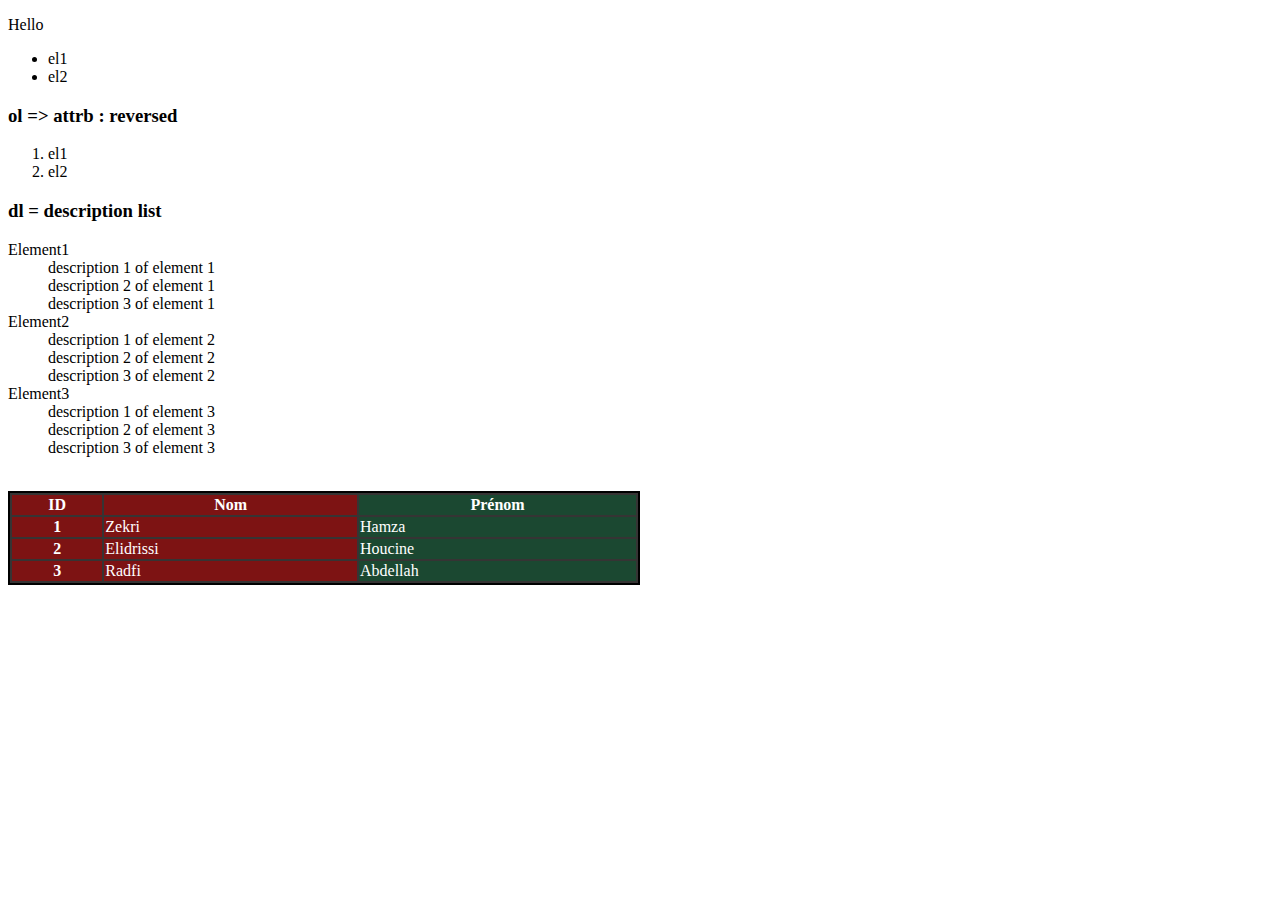
<file: index.html>
<!DOCTYPE html>
<html lang="en">
<head>
    <meta charset="UTF-8">
    <meta http-equiv="X-UA-Compatible" content="IE=edge">
    <meta name="viewport" content="width=device-width, initial-scale=1.0">
    <link rel="shortcut icon" href="favicon.ico" type="image/x-icon" sizes="32x32">
    <title>Document</title>
    <link rel="stylesheet" href="style.css">
</head>
<body>
    <p>Hello</p>
    <!-- li{item $@1900}*1001
    div>(li.text.text-align#user>(p{hello})*3)*4
    Lorem -->
    <ul> 
        <li value="..."> el1</li>
        <li value="..."> el2</li>
    </ul>
    
    <h3>ol => attrb : reversed</h3>
    <ol> 
        <li value="..."> el1 </li>
        <li value="..."> el2</li>
    </ol>
    
    <h3> dl = description list</h3>
    <dl> 
        <dt> Element1</dt>
        <dd> description 1 of element 1 </dd>
        <dd> description 2 of element 1 </dd>
        <dd> description 3 of element 1 </dd>
    
        <dt> Element2</dt>
        <dd> description 1 of element 2 </dd>
        <dd> description 2 of element 2 </dd>
        <dd> description 3 of element 2 </dd>
    
        <dt> Element3</dt>
        <dd> description 1 of element 3 </dd>
        <dd> description 2 of element 3 </dd>
        <dd> description 3 of element 3 </dd>
    </dl> 
    
    <table class="border table">
        <caption> c'est une table des personnels</caption>
        <colgroup>
            <col class="red" span="2">
            <col class="green">
        </colgroup>
        <thead >
            <tr>
                <th>ID</th>
                <th>Nom</th>
                <th>Prénom</th>
            </tr>
        </thead>
        <tbody>
            <tr>
                <th scope="row">1</th>
                <td>Zekri</td>
                <td>Hamza</td>
            </tr>
            <tr>
                <th scope="row">2</th>
                <td>Elidrissi</td>
                <td>Houcine</td>
            </tr>
            <tr>
                <th scope="row">3</th>
                <td>Radfi</td>
                <td>Abdellah</td>
            </tr>
        </tbody>
        <!-- <tfoot></tfoot> -->
    
    
    </table>


</body>
</html>
</file>
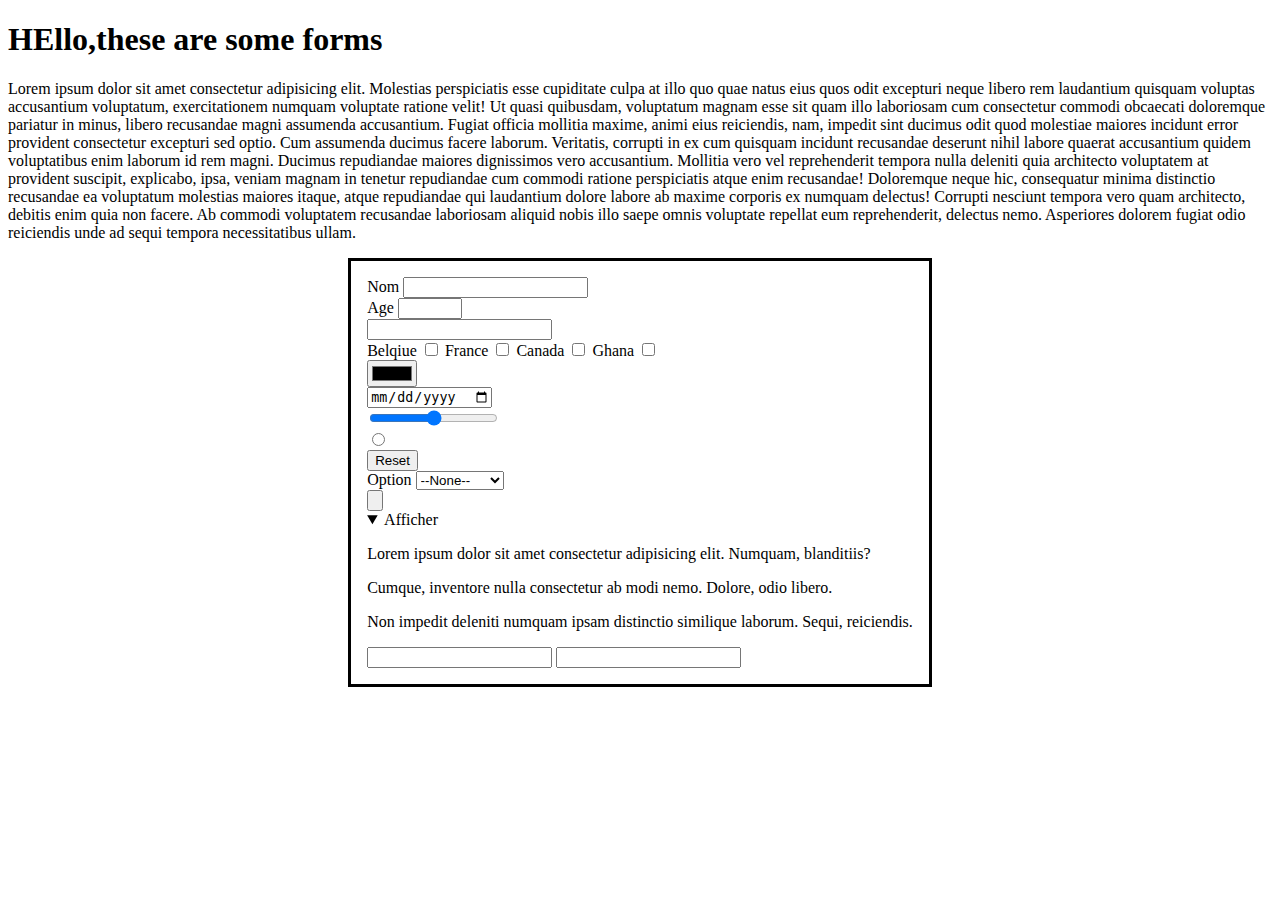
<file: form.html>
<!DOCTYPE html>
<html lang="en">
<head>
    <meta charset="UTF-8">
    <meta http-equiv="X-UA-Compatible" content="IE=edge">
    <meta name="viewport" content="width=device-width, initial-scale=1.0">
    <title>Document</title>
    <link rel="stylesheet" href="style.css">
</head>
<body>
    <h1>HEllo,these are some forms</h1>
    <p>Lorem ipsum dolor sit amet consectetur adipisicing elit. Molestias perspiciatis esse cupiditate culpa at illo quo quae natus eius quos odit excepturi neque libero rem laudantium quisquam voluptas accusantium voluptatum, exercitationem numquam voluptate ratione velit! Ut quasi quibusdam, voluptatum magnam esse sit quam illo laboriosam cum consectetur commodi obcaecati doloremque pariatur in minus, libero recusandae magni assumenda accusantium. Fugiat officia mollitia maxime, animi eius reiciendis, nam, impedit sint ducimus odit quod molestiae maiores incidunt error provident consectetur excepturi sed optio. Cum assumenda ducimus facere laborum. Veritatis, corrupti in ex cum quisquam incidunt recusandae deserunt nihil labore quaerat accusantium quidem voluptatibus enim laborum id rem magni. Ducimus repudiandae maiores dignissimos vero accusantium. Mollitia vero vel reprehenderit tempora nulla deleniti quia architecto voluptatem at provident suscipit, explicabo, ipsa, veniam magnam in tenetur repudiandae cum commodi ratione perspiciatis atque enim recusandae! Doloremque neque hic, consequatur minima distinctio recusandae ea voluptatum molestias maiores itaque, atque repudiandae qui laudantium dolore labore ab maxime corporis ex numquam delectus! Corrupti nesciunt tempora vero quam architecto, debitis enim quia non facere. Ab commodi voluptatem recusandae laboriosam aliquid nobis illo saepe omnis voluptate repellat eum reprehenderit, delectus nemo. Asperiores dolorem fugiat odio reiciendis unde ad sequi tempora necessitatibus ullam.</p>
    <dialog open>
        <form action="">
            <div>
                <label for="nom">Nom</label>
                <input minlength="2" maxlength="10" type="text" name="nom" id="nom">
            </div>
            <div>
                <label for="age">Age</label>
                <input step="10" min="20" max="150" type="number" name="age" id="age">
            </div>
            <div>
                <label for="email"></label>
                <input type="email" name="email" id="email">
            </div>
            <div>
                <label for="check">Belqiue</label>
                <input type="checkbox" name="check" id="check">
                <label for="check">France</label>
                <input type="checkbox" name="check" id="check">
                <label for="check">Canada</label>
                <input type="checkbox" name="check" id="check">
                <label for="check">Ghana</label>
                <input type="checkbox" name="check" id="check">
            </div>
            <div>
                <label for="color"></label>
                <input type="color" name="color" id="color">
            </div>
            <div>
                <input type="date" name="" id="">
            </div>
            <div>
                <input type="range" name="" id="">
            </div>
            <div>
                <input type="radio" name="" id="">
            </div>
            <div>
                <input type="reset" name="" id="">
            </div>

            <div>
                <label for="option">Option</label>
                <select name="option" id="option">
                    <optgroup label="Afrique" >
                        <option selected value="#">--None--</option>
                        <option value="1">Morocco</option>
                        <option value="2">Algeria</option>
                    </optgroup>
                    <optgroup label="Europe" multiple>
                        <option value="1">Italia</option>
                        <option value="2">Spain</option>
                    </optgroup>
                </select>
            </div>
            <input type="submit" value="">
            <details open>
                <summary>Afficher</summary>
                <p>Lorem ipsum dolor sit amet consectetur adipisicing elit. Numquam, blanditiis?</p>
                <p>Cumque, inventore nulla consectetur ab modi nemo. Dolore, odio libero.</p>
                <p>Non impedit deleniti numquam ipsam distinctio similique laborum. Sequi, reiciendis.</p>
            </details>
            <input type="text" pattern="[a-zA-Z0-9]*@[a-zA-Z0-9]*.com">
            <input type="text" pattern="[0-9]{2}-[0-9]{2}-[0-9]{2}-[0-9]{2}-[0-9]{2}">

        </form>
        
    </dialog>
    
</body>
</html>
</file>
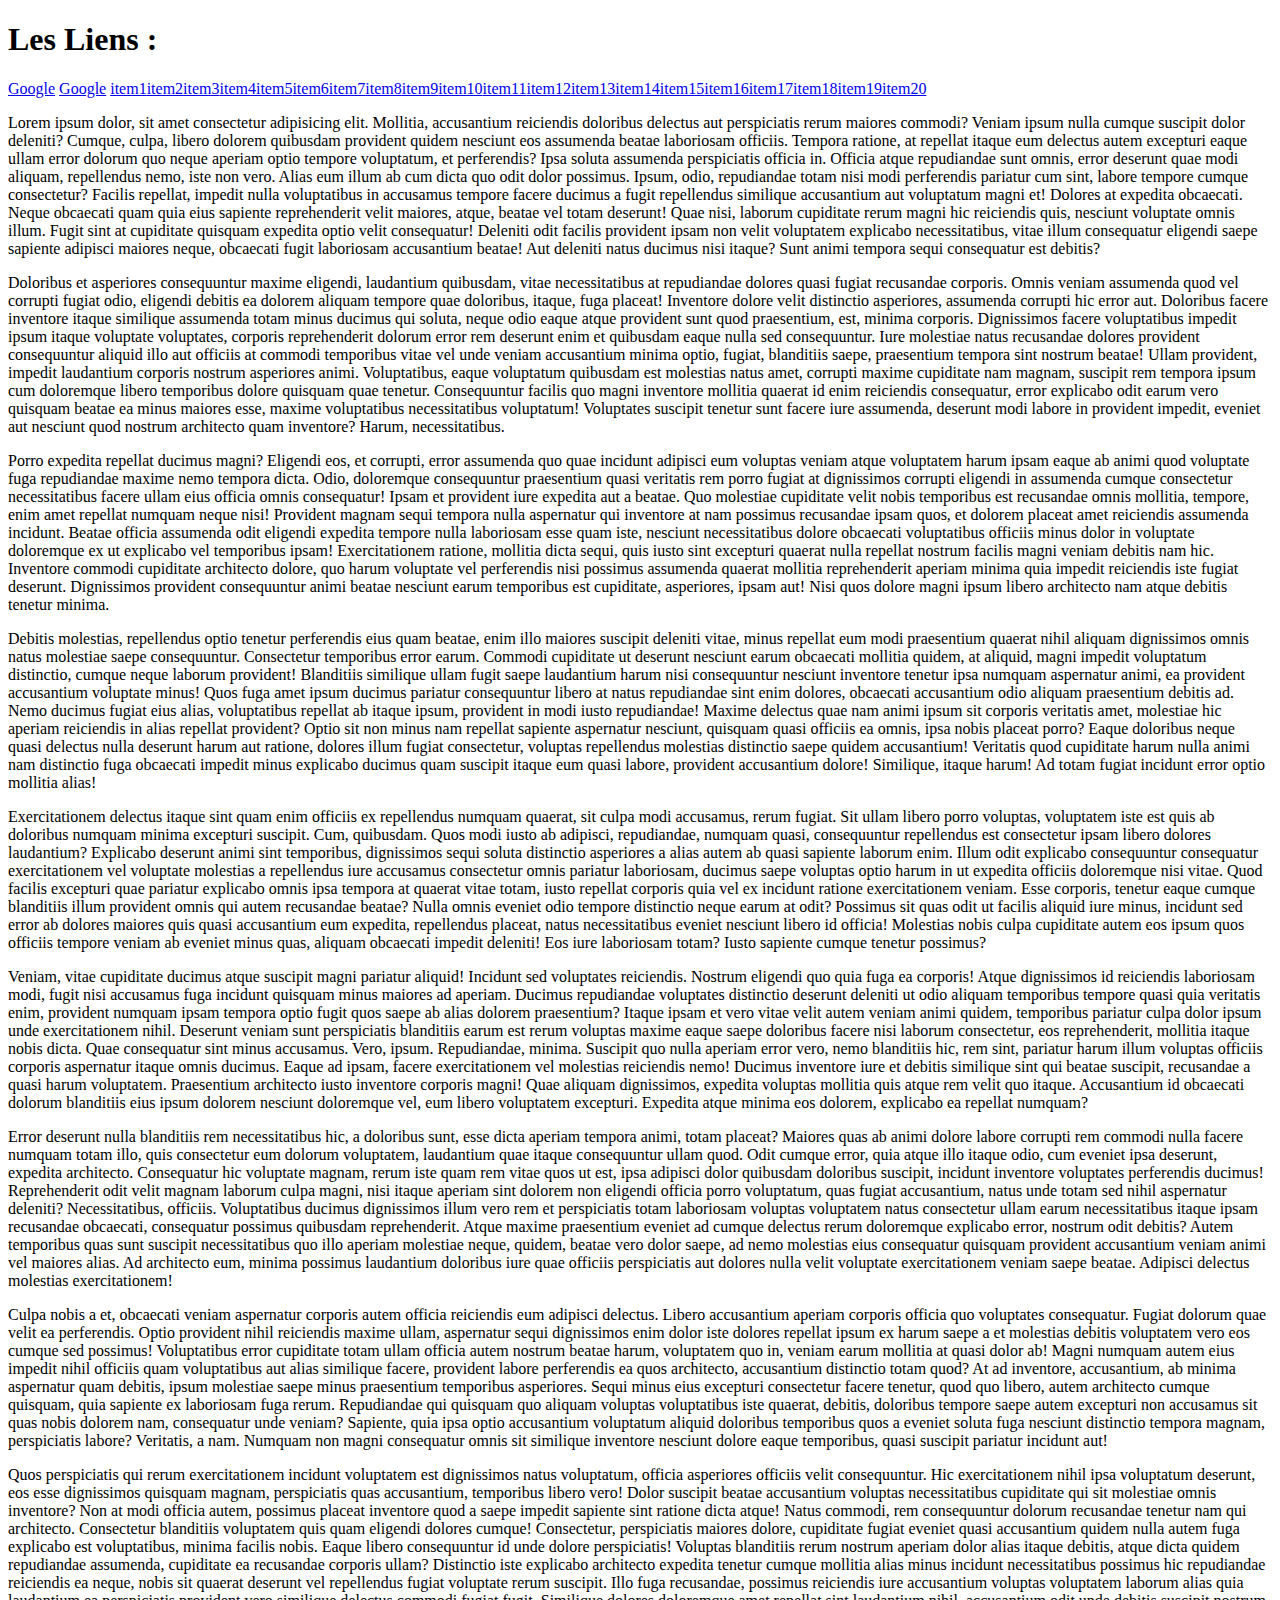
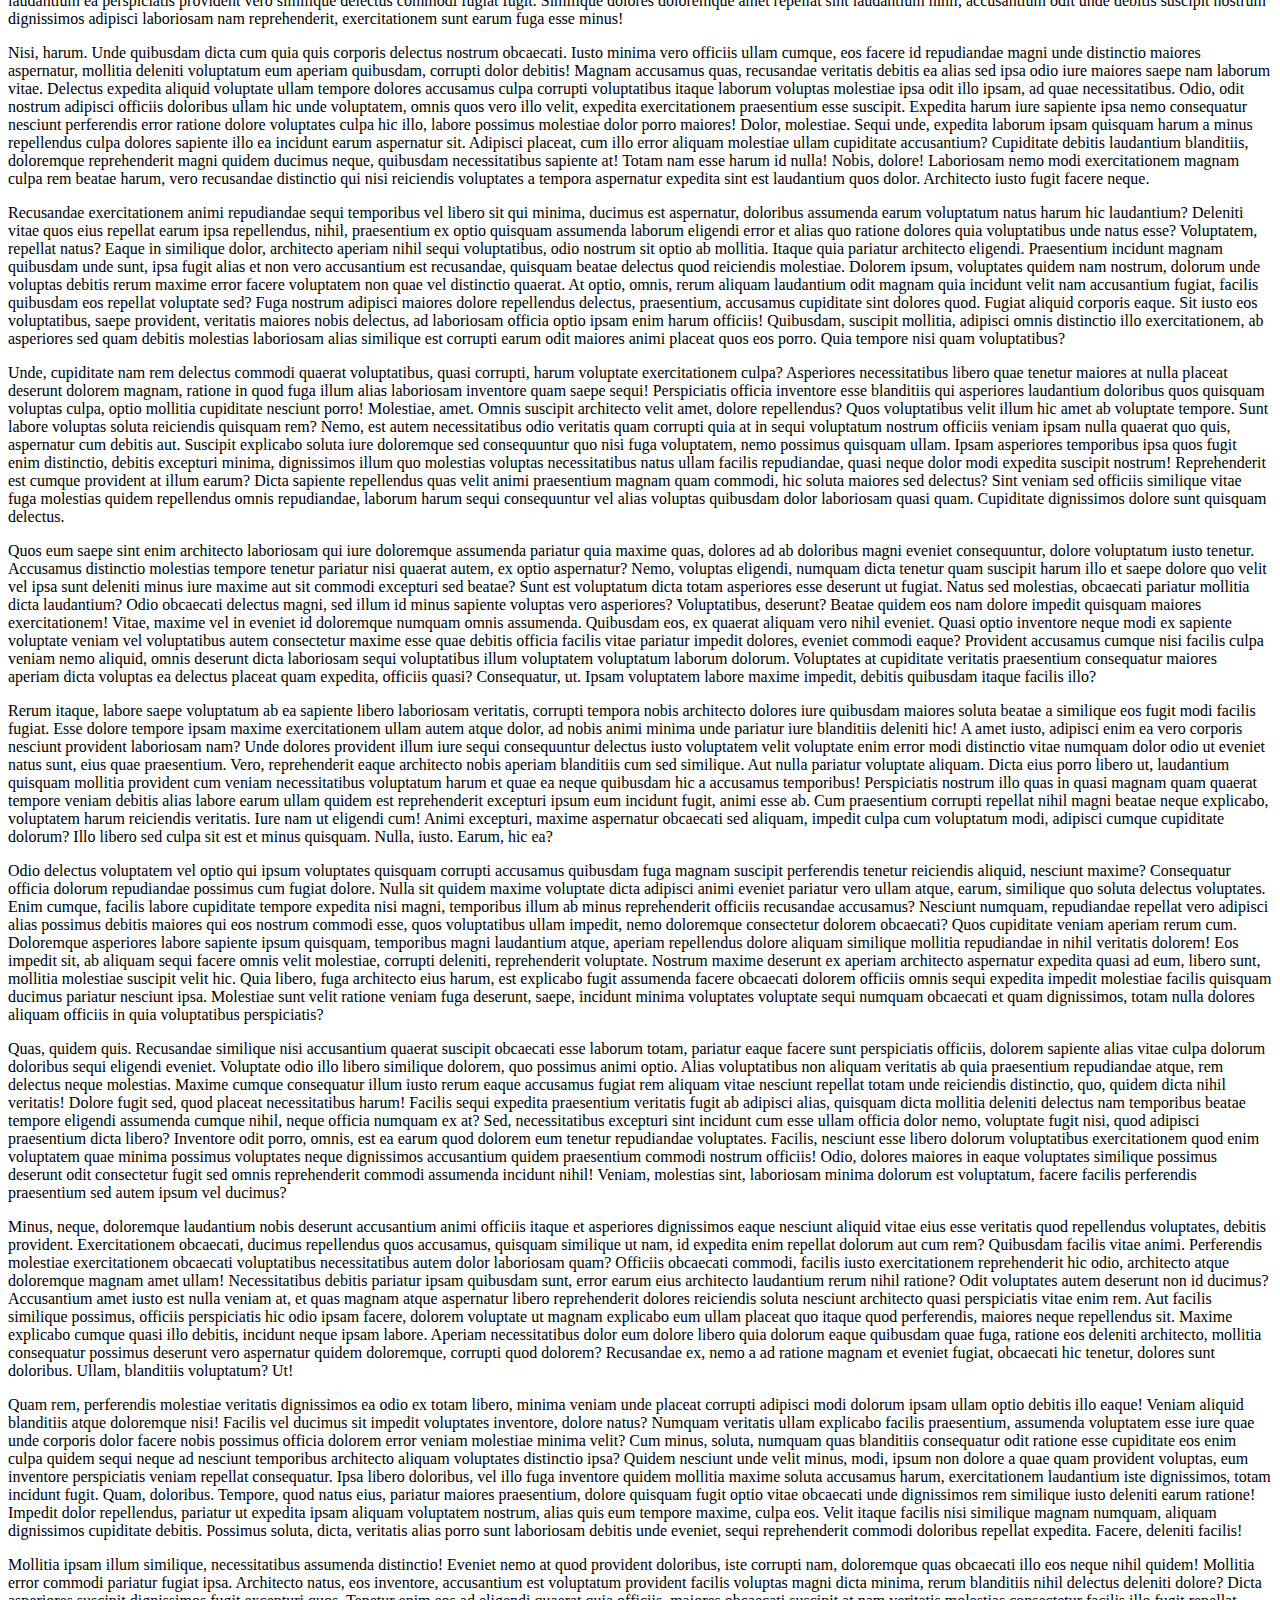
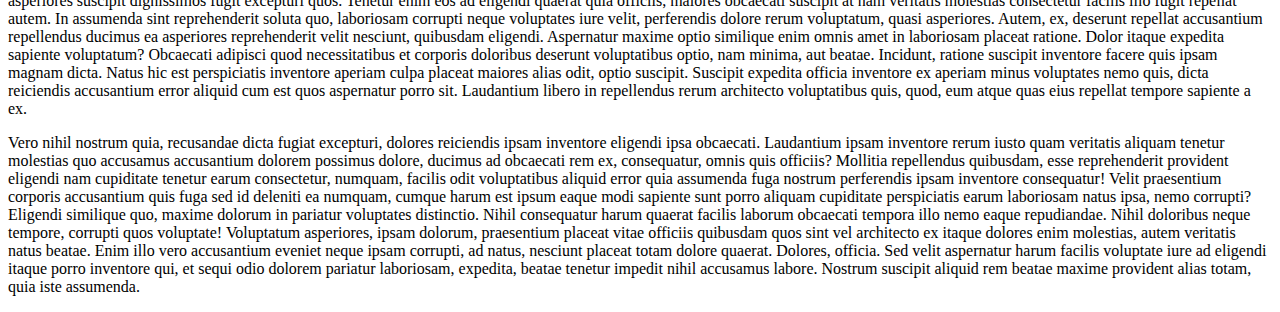
<file: links.html>
<!DOCTYPE html>
<html lang="en">
<head>
    <meta charset="UTF-8">
    <meta http-equiv="X-UA-Compatible" content="IE=edge">
    <meta name="viewport" content="width=device-width, initial-scale=1.0">
    <link rel="shortcut icon" href="favicon.ico" type="image/x-icon" sizes="32x32">
    <title>Document</title>
    <link rel="stylesheet" href="style.css">
</head>
<body>
    <div>
        <h1>Les Liens :</h1>
        <a href="https://google.com" target="_blank">Google</a>
        <a href="https://google.com" target="_self">Google</a>
        <a href="#id1">item1</a><a href="#id2">item2</a><a href="#id3">item3</a><a href="#id4">item4</a><a href="#id5">item5</a><a href="#id6">item6</a><a href="#id7">item7</a><a href="#id8">item8</a><a href="#id9">item9</a><a href="#id10">item10</a><a href="#id11">item11</a><a href="#id12">item12</a><a href="#id13">item13</a><a href="#id14">item14</a><a href="#id15">item15</a><a href="#id16">item16</a><a href="#id17">item17</a><a href="#id18">item18</a><a href="#id19">item19</a><a href="#id20">item20</a>
    </div>
    <p id="id1">Lorem ipsum dolor, sit amet consectetur adipisicing elit. Mollitia, accusantium reiciendis doloribus delectus aut perspiciatis rerum maiores commodi? Veniam ipsum nulla cumque suscipit dolor deleniti? Cumque, culpa, libero dolorem quibusdam provident quidem nesciunt eos assumenda beatae laboriosam officiis. Tempora ratione, at repellat itaque eum delectus autem excepturi eaque ullam error dolorum quo neque aperiam optio tempore voluptatum, et perferendis? Ipsa soluta assumenda perspiciatis officia in. Officia atque repudiandae sunt omnis, error deserunt quae modi aliquam, repellendus nemo, iste non vero. Alias eum illum ab cum dicta quo odit dolor possimus. Ipsum, odio, repudiandae totam nisi modi perferendis pariatur cum sint, labore tempore cumque consectetur? Facilis repellat, impedit nulla voluptatibus in accusamus tempore facere ducimus a fugit repellendus similique accusantium aut voluptatum magni et! Dolores at expedita obcaecati. Neque obcaecati quam quia eius sapiente reprehenderit velit maiores, atque, beatae vel totam deserunt! Quae nisi, laborum cupiditate rerum magni hic reiciendis quis, nesciunt voluptate omnis illum. Fugit sint at cupiditate quisquam expedita optio velit consequatur! Deleniti odit facilis provident ipsam non velit voluptatem explicabo necessitatibus, vitae illum consequatur eligendi saepe sapiente adipisci maiores neque, obcaecati fugit laboriosam accusantium beatae! Aut deleniti natus ducimus nisi itaque? Sunt animi tempora sequi consequatur est debitis?</p>
    <p id="id2">Doloribus et asperiores consequuntur maxime eligendi, laudantium quibusdam, vitae necessitatibus at repudiandae dolores quasi fugiat recusandae corporis. Omnis veniam assumenda quod vel corrupti fugiat odio, eligendi debitis ea dolorem aliquam tempore quae doloribus, itaque, fuga placeat! Inventore dolore velit distinctio asperiores, assumenda corrupti hic error aut. Doloribus facere inventore itaque similique assumenda totam minus ducimus qui soluta, neque odio eaque atque provident sunt quod praesentium, est, minima corporis. Dignissimos facere voluptatibus impedit ipsum itaque voluptate voluptates, corporis reprehenderit dolorum error rem deserunt enim et quibusdam eaque nulla sed consequuntur. Iure molestiae natus recusandae dolores provident consequuntur aliquid illo aut officiis at commodi temporibus vitae vel unde veniam accusantium minima optio, fugiat, blanditiis saepe, praesentium tempora sint nostrum beatae! Ullam provident, impedit laudantium corporis nostrum asperiores animi. Voluptatibus, eaque voluptatum quibusdam est molestias natus amet, corrupti maxime cupiditate nam magnam, suscipit rem tempora ipsum cum doloremque libero temporibus dolore quisquam quae tenetur. Consequuntur facilis quo magni inventore mollitia quaerat id enim reiciendis consequatur, error explicabo odit earum vero quisquam beatae ea minus maiores esse, maxime voluptatibus necessitatibus voluptatum! Voluptates suscipit tenetur sunt facere iure assumenda, deserunt modi labore in provident impedit, eveniet aut nesciunt quod nostrum architecto quam inventore? Harum, necessitatibus.</p>
    <p id="id3">Porro expedita repellat ducimus magni? Eligendi eos, et corrupti, error assumenda quo quae incidunt adipisci eum voluptas veniam atque voluptatem harum ipsam eaque ab animi quod voluptate fuga repudiandae maxime nemo tempora dicta. Odio, doloremque consequuntur praesentium quasi veritatis rem porro fugiat at dignissimos corrupti eligendi in assumenda cumque consectetur necessitatibus facere ullam eius officia omnis consequatur! Ipsam et provident iure expedita aut a beatae. Quo molestiae cupiditate velit nobis temporibus est recusandae omnis mollitia, tempore, enim amet repellat numquam neque nisi! Provident magnam sequi tempora nulla aspernatur qui inventore at nam possimus recusandae ipsam quos, et dolorem placeat amet reiciendis assumenda incidunt. Beatae officia assumenda odit eligendi expedita tempore nulla laboriosam esse quam iste, nesciunt necessitatibus dolore obcaecati voluptatibus officiis minus dolor in voluptate doloremque ex ut explicabo vel temporibus ipsam! Exercitationem ratione, mollitia dicta sequi, quis iusto sint excepturi quaerat nulla repellat nostrum facilis magni veniam debitis nam hic. Inventore commodi cupiditate architecto dolore, quo harum voluptate vel perferendis nisi possimus assumenda quaerat mollitia reprehenderit aperiam minima quia impedit reiciendis iste fugiat deserunt. Dignissimos provident consequuntur animi beatae nesciunt earum temporibus est cupiditate, asperiores, ipsam aut! Nisi quos dolore magni ipsum libero architecto nam atque debitis tenetur minima.</p>
    <p id="id4">Debitis molestias, repellendus optio tenetur perferendis eius quam beatae, enim illo maiores suscipit deleniti vitae, minus repellat eum modi praesentium quaerat nihil aliquam dignissimos omnis natus molestiae saepe consequuntur. Consectetur temporibus error earum. Commodi cupiditate ut deserunt nesciunt earum obcaecati mollitia quidem, at aliquid, magni impedit voluptatum distinctio, cumque neque laborum provident! Blanditiis similique ullam fugit saepe laudantium harum nisi consequuntur nesciunt inventore tenetur ipsa numquam aspernatur animi, ea provident accusantium voluptate minus! Quos fuga amet ipsum ducimus pariatur consequuntur libero at natus repudiandae sint enim dolores, obcaecati accusantium odio aliquam praesentium debitis ad. Nemo ducimus fugiat eius alias, voluptatibus repellat ab itaque ipsum, provident in modi iusto repudiandae! Maxime delectus quae nam animi ipsum sit corporis veritatis amet, molestiae hic aperiam reiciendis in alias repellat provident? Optio sit non minus nam repellat sapiente aspernatur nesciunt, quisquam quasi officiis ea omnis, ipsa nobis placeat porro? Eaque doloribus neque quasi delectus nulla deserunt harum aut ratione, dolores illum fugiat consectetur, voluptas repellendus molestias distinctio saepe quidem accusantium! Veritatis quod cupiditate harum nulla animi nam distinctio fuga obcaecati impedit minus explicabo ducimus quam suscipit itaque eum quasi labore, provident accusantium dolore! Similique, itaque harum! Ad totam fugiat incidunt error optio mollitia alias!</p>
    <p id="id5">Exercitationem delectus itaque sint quam enim officiis ex repellendus numquam quaerat, sit culpa modi accusamus, rerum fugiat. Sit ullam libero porro voluptas, voluptatem iste est quis ab doloribus numquam minima excepturi suscipit. Cum, quibusdam. Quos modi iusto ab adipisci, repudiandae, numquam quasi, consequuntur repellendus est consectetur ipsam libero dolores laudantium? Explicabo deserunt animi sint temporibus, dignissimos sequi soluta distinctio asperiores a alias autem ab quasi sapiente laborum enim. Illum odit explicabo consequuntur consequatur exercitationem vel voluptate molestias a repellendus iure accusamus consectetur omnis pariatur laboriosam, ducimus saepe voluptas optio harum in ut expedita officiis doloremque nisi vitae. Quod facilis excepturi quae pariatur explicabo omnis ipsa tempora at quaerat vitae totam, iusto repellat corporis quia vel ex incidunt ratione exercitationem veniam. Esse corporis, tenetur eaque cumque blanditiis illum provident omnis qui autem recusandae beatae? Nulla omnis eveniet odio tempore distinctio neque earum at odit? Possimus sit quas odit ut facilis aliquid iure minus, incidunt sed error ab dolores maiores quis quasi accusantium eum expedita, repellendus placeat, natus necessitatibus eveniet nesciunt libero id officia! Molestias nobis culpa cupiditate autem eos ipsum quos officiis tempore veniam ab eveniet minus quas, aliquam obcaecati impedit deleniti! Eos iure laboriosam totam? Iusto sapiente cumque tenetur possimus?</p>
    <p id="id6">Veniam, vitae cupiditate ducimus atque suscipit magni pariatur aliquid! Incidunt sed voluptates reiciendis. Nostrum eligendi quo quia fuga ea corporis! Atque dignissimos id reiciendis laboriosam modi, fugit nisi accusamus fuga incidunt quisquam minus maiores ad aperiam. Ducimus repudiandae voluptates distinctio deserunt deleniti ut odio aliquam temporibus tempore quasi quia veritatis enim, provident numquam ipsam tempora optio fugit quos saepe ab alias dolorem praesentium? Itaque ipsam et vero vitae velit autem veniam animi quidem, temporibus pariatur culpa dolor ipsum unde exercitationem nihil. Deserunt veniam sunt perspiciatis blanditiis earum est rerum voluptas maxime eaque saepe doloribus facere nisi laborum consectetur, eos reprehenderit, mollitia itaque nobis dicta. Quae consequatur sint minus accusamus. Vero, ipsum. Repudiandae, minima. Suscipit quo nulla aperiam error vero, nemo blanditiis hic, rem sint, pariatur harum illum voluptas officiis corporis aspernatur itaque omnis ducimus. Eaque ad ipsam, facere exercitationem vel molestias reiciendis nemo! Ducimus inventore iure et debitis similique sint qui beatae suscipit, recusandae a quasi harum voluptatem. Praesentium architecto iusto inventore corporis magni! Quae aliquam dignissimos, expedita voluptas mollitia quis atque rem velit quo itaque. Accusantium id obcaecati dolorum blanditiis eius ipsum dolorem nesciunt doloremque vel, eum libero voluptatem excepturi. Expedita atque minima eos dolorem, explicabo ea repellat numquam?</p>
    <p id="id7">Error deserunt nulla blanditiis rem necessitatibus hic, a doloribus sunt, esse dicta aperiam tempora animi, totam placeat? Maiores quas ab animi dolore labore corrupti rem commodi nulla facere numquam totam illo, quis consectetur eum dolorum voluptatem, laudantium quae itaque consequuntur ullam quod. Odit cumque error, quia atque illo itaque odio, cum eveniet ipsa deserunt, expedita architecto. Consequatur hic voluptate magnam, rerum iste quam rem vitae quos ut est, ipsa adipisci dolor quibusdam doloribus suscipit, incidunt inventore voluptates perferendis ducimus! Reprehenderit odit velit magnam laborum culpa magni, nisi itaque aperiam sint dolorem non eligendi officia porro voluptatum, quas fugiat accusantium, natus unde totam sed nihil aspernatur deleniti? Necessitatibus, officiis. Voluptatibus ducimus dignissimos illum vero rem et perspiciatis totam laboriosam voluptas voluptatem natus consectetur ullam earum necessitatibus itaque ipsam recusandae obcaecati, consequatur possimus quibusdam reprehenderit. Atque maxime praesentium eveniet ad cumque delectus rerum doloremque explicabo error, nostrum odit debitis? Autem temporibus quas sunt suscipit necessitatibus quo illo aperiam molestiae neque, quidem, beatae vero dolor saepe, ad nemo molestias eius consequatur quisquam provident accusantium veniam animi vel maiores alias. Ad architecto eum, minima possimus laudantium doloribus iure quae officiis perspiciatis aut dolores nulla velit voluptate exercitationem veniam saepe beatae. Adipisci delectus molestias exercitationem!</p>
    <p id="id8">Culpa nobis a et, obcaecati veniam aspernatur corporis autem officia reiciendis eum adipisci delectus. Libero accusantium aperiam corporis officia quo voluptates consequatur. Fugiat dolorum quae velit ea perferendis. Optio provident nihil reiciendis maxime ullam, aspernatur sequi dignissimos enim dolor iste dolores repellat ipsum ex harum saepe a et molestias debitis voluptatem vero eos cumque sed possimus! Voluptatibus error cupiditate totam ullam officia autem nostrum beatae harum, voluptatem quo in, veniam earum mollitia at quasi dolor ab! Magni numquam autem eius impedit nihil officiis quam voluptatibus aut alias similique facere, provident labore perferendis ea quos architecto, accusantium distinctio totam quod? At ad inventore, accusantium, ab minima aspernatur quam debitis, ipsum molestiae saepe minus praesentium temporibus asperiores. Sequi minus eius excepturi consectetur facere tenetur, quod quo libero, autem architecto cumque quisquam, quia sapiente ex laboriosam fuga rerum. Repudiandae qui quisquam quo aliquam voluptas voluptatibus iste quaerat, debitis, doloribus tempore saepe autem excepturi non accusamus sit quas nobis dolorem nam, consequatur unde veniam? Sapiente, quia ipsa optio accusantium voluptatum aliquid doloribus temporibus quos a eveniet soluta fuga nesciunt distinctio tempora magnam, perspiciatis labore? Veritatis, a nam. Numquam non magni consequatur omnis sit similique inventore nesciunt dolore eaque temporibus, quasi suscipit pariatur incidunt aut!</p>
    <p id="id9">Quos perspiciatis qui rerum exercitationem incidunt voluptatem est dignissimos natus voluptatum, officia asperiores officiis velit consequuntur. Hic exercitationem nihil ipsa voluptatum deserunt, eos esse dignissimos quisquam magnam, perspiciatis quas accusantium, temporibus libero vero! Dolor suscipit beatae accusantium voluptas necessitatibus cupiditate qui sit molestiae omnis inventore? Non at modi officia autem, possimus placeat inventore quod a saepe impedit sapiente sint ratione dicta atque! Natus commodi, rem consequuntur dolorum recusandae tenetur nam qui architecto. Consectetur blanditiis voluptatem quis quam eligendi dolores cumque! Consectetur, perspiciatis maiores dolore, cupiditate fugiat eveniet quasi accusantium quidem nulla autem fuga explicabo est voluptatibus, minima facilis nobis. Eaque libero consequuntur id unde dolore perspiciatis! Voluptas blanditiis rerum nostrum aperiam dolor alias itaque debitis, atque dicta quidem repudiandae assumenda, cupiditate ea recusandae corporis ullam? Distinctio iste explicabo architecto expedita tenetur cumque mollitia alias minus incidunt necessitatibus possimus hic repudiandae reiciendis ea neque, nobis sit quaerat deserunt vel repellendus fugiat voluptate rerum suscipit. Illo fuga recusandae, possimus reiciendis iure accusantium voluptas voluptatem laborum alias quia laudantium ea perspiciatis provident vero similique delectus commodi fugiat fugit. Similique dolores doloremque amet repellat sint laudantium nihil, accusantium odit unde debitis suscipit nostrum dignissimos adipisci laboriosam nam reprehenderit, exercitationem sunt earum fuga esse minus!</p>
    <p id="id10">Nisi, harum. Unde quibusdam dicta cum quia quis corporis delectus nostrum obcaecati. Iusto minima vero officiis ullam cumque, eos facere id repudiandae magni unde distinctio maiores aspernatur, mollitia deleniti voluptatum eum aperiam quibusdam, corrupti dolor debitis! Magnam accusamus quas, recusandae veritatis debitis ea alias sed ipsa odio iure maiores saepe nam laborum vitae. Delectus expedita aliquid voluptate ullam tempore dolores accusamus culpa corrupti voluptatibus itaque laborum voluptas molestiae ipsa odit illo ipsam, ad quae necessitatibus. Odio, odit nostrum adipisci officiis doloribus ullam hic unde voluptatem, omnis quos vero illo velit, expedita exercitationem praesentium esse suscipit. Expedita harum iure sapiente ipsa nemo consequatur nesciunt perferendis error ratione dolore voluptates culpa hic illo, labore possimus molestiae dolor porro maiores! Dolor, molestiae. Sequi unde, expedita laborum ipsam quisquam harum a minus repellendus culpa dolores sapiente illo ea incidunt earum aspernatur sit. Adipisci placeat, cum illo error aliquam molestiae ullam cupiditate accusantium? Cupiditate debitis laudantium blanditiis, doloremque reprehenderit magni quidem ducimus neque, quibusdam necessitatibus sapiente at! Totam nam esse harum id nulla! Nobis, dolore! Laboriosam nemo modi exercitationem magnam culpa rem beatae harum, vero recusandae distinctio qui nisi reiciendis voluptates a tempora aspernatur expedita sint est laudantium quos dolor. Architecto iusto fugit facere neque.</p>
    <p id="id11">Recusandae exercitationem animi repudiandae sequi temporibus vel libero sit qui minima, ducimus est aspernatur, doloribus assumenda earum voluptatum natus harum hic laudantium? Deleniti vitae quos eius repellat earum ipsa repellendus, nihil, praesentium ex optio quisquam assumenda laborum eligendi error et alias quo ratione dolores quia voluptatibus unde natus esse? Voluptatem, repellat natus? Eaque in similique dolor, architecto aperiam nihil sequi voluptatibus, odio nostrum sit optio ab mollitia. Itaque quia pariatur architecto eligendi. Praesentium incidunt magnam quibusdam unde sunt, ipsa fugit alias et non vero accusantium est recusandae, quisquam beatae delectus quod reiciendis molestiae. Dolorem ipsum, voluptates quidem nam nostrum, dolorum unde voluptas debitis rerum maxime error facere voluptatem non quae vel distinctio quaerat. At optio, omnis, rerum aliquam laudantium odit magnam quia incidunt velit nam accusantium fugiat, facilis quibusdam eos repellat voluptate sed? Fuga nostrum adipisci maiores dolore repellendus delectus, praesentium, accusamus cupiditate sint dolores quod. Fugiat aliquid corporis eaque. Sit iusto eos voluptatibus, saepe provident, veritatis maiores nobis delectus, ad laboriosam officia optio ipsam enim harum officiis! Quibusdam, suscipit mollitia, adipisci omnis distinctio illo exercitationem, ab asperiores sed quam debitis molestias laboriosam alias similique est corrupti earum odit maiores animi placeat quos eos porro. Quia tempore nisi quam voluptatibus?</p>
    <p id="id12">Unde, cupiditate nam rem delectus commodi quaerat voluptatibus, quasi corrupti, harum voluptate exercitationem culpa? Asperiores necessitatibus libero quae tenetur maiores at nulla placeat deserunt dolorem magnam, ratione in quod fuga illum alias laboriosam inventore quam saepe sequi! Perspiciatis officia inventore esse blanditiis qui asperiores laudantium doloribus quos quisquam voluptas culpa, optio mollitia cupiditate nesciunt porro! Molestiae, amet. Omnis suscipit architecto velit amet, dolore repellendus? Quos voluptatibus velit illum hic amet ab voluptate tempore. Sunt labore voluptas soluta reiciendis quisquam rem? Nemo, est autem necessitatibus odio veritatis quam corrupti quia at in sequi voluptatum nostrum officiis veniam ipsam nulla quaerat quo quis, aspernatur cum debitis aut. Suscipit explicabo soluta iure doloremque sed consequuntur quo nisi fuga voluptatem, nemo possimus quisquam ullam. Ipsam asperiores temporibus ipsa quos fugit enim distinctio, debitis excepturi minima, dignissimos illum quo molestias voluptas necessitatibus natus ullam facilis repudiandae, quasi neque dolor modi expedita suscipit nostrum! Reprehenderit est cumque provident at illum earum? Dicta sapiente repellendus quas velit animi praesentium magnam quam commodi, hic soluta maiores sed delectus? Sint veniam sed officiis similique vitae fuga molestias quidem repellendus omnis repudiandae, laborum harum sequi consequuntur vel alias voluptas quibusdam dolor laboriosam quasi quam. Cupiditate dignissimos dolore sunt quisquam delectus.</p>
    <p id="id13">Quos eum saepe sint enim architecto laboriosam qui iure doloremque assumenda pariatur quia maxime quas, dolores ad ab doloribus magni eveniet consequuntur, dolore voluptatum iusto tenetur. Accusamus distinctio molestias tempore tenetur pariatur nisi quaerat autem, ex optio aspernatur? Nemo, voluptas eligendi, numquam dicta tenetur quam suscipit harum illo et saepe dolore quo velit vel ipsa sunt deleniti minus iure maxime aut sit commodi excepturi sed beatae? Sunt est voluptatum dicta totam asperiores esse deserunt ut fugiat. Natus sed molestias, obcaecati pariatur mollitia dicta laudantium? Odio obcaecati delectus magni, sed illum id minus sapiente voluptas vero asperiores? Voluptatibus, deserunt? Beatae quidem eos nam dolore impedit quisquam maiores exercitationem! Vitae, maxime vel in eveniet id doloremque numquam omnis assumenda. Quibusdam eos, ex quaerat aliquam vero nihil eveniet. Quasi optio inventore neque modi ex sapiente voluptate veniam vel voluptatibus autem consectetur maxime esse quae debitis officia facilis vitae pariatur impedit dolores, eveniet commodi eaque? Provident accusamus cumque nisi facilis culpa veniam nemo aliquid, omnis deserunt dicta laboriosam sequi voluptatibus illum voluptatem voluptatum laborum dolorum. Voluptates at cupiditate veritatis praesentium consequatur maiores aperiam dicta voluptas ea delectus placeat quam expedita, officiis quasi? Consequatur, ut. Ipsam voluptatem labore maxime impedit, debitis quibusdam itaque facilis illo?</p>
    <p id="id14">Rerum itaque, labore saepe voluptatum ab ea sapiente libero laboriosam veritatis, corrupti tempora nobis architecto dolores iure quibusdam maiores soluta beatae a similique eos fugit modi facilis fugiat. Esse dolore tempore ipsam maxime exercitationem ullam autem atque dolor, ad nobis animi minima unde pariatur iure blanditiis deleniti hic! A amet iusto, adipisci enim ea vero corporis nesciunt provident laboriosam nam? Unde dolores provident illum iure sequi consequuntur delectus iusto voluptatem velit voluptate enim error modi distinctio vitae numquam dolor odio ut eveniet natus sunt, eius quae praesentium. Vero, reprehenderit eaque architecto nobis aperiam blanditiis cum sed similique. Aut nulla pariatur voluptate aliquam. Dicta eius porro libero ut, laudantium quisquam mollitia provident cum veniam necessitatibus voluptatum harum et quae ea neque quibusdam hic a accusamus temporibus! Perspiciatis nostrum illo quas in quasi magnam quam quaerat tempore veniam debitis alias labore earum ullam quidem est reprehenderit excepturi ipsum eum incidunt fugit, animi esse ab. Cum praesentium corrupti repellat nihil magni beatae neque explicabo, voluptatem harum reiciendis veritatis. Iure nam ut eligendi cum! Animi excepturi, maxime aspernatur obcaecati sed aliquam, impedit culpa cum voluptatum modi, adipisci cumque cupiditate dolorum? Illo libero sed culpa sit est et minus quisquam. Nulla, iusto. Earum, hic ea?</p>
    <p id="id15">Odio delectus voluptatem vel optio qui ipsum voluptates quisquam corrupti accusamus quibusdam fuga magnam suscipit perferendis tenetur reiciendis aliquid, nesciunt maxime? Consequatur officia dolorum repudiandae possimus cum fugiat dolore. Nulla sit quidem maxime voluptate dicta adipisci animi eveniet pariatur vero ullam atque, earum, similique quo soluta delectus voluptates. Enim cumque, facilis labore cupiditate tempore expedita nisi magni, temporibus illum ab minus reprehenderit officiis recusandae accusamus? Nesciunt numquam, repudiandae repellat vero adipisci alias possimus debitis maiores qui eos nostrum commodi esse, quos voluptatibus ullam impedit, nemo doloremque consectetur dolorem obcaecati? Quos cupiditate veniam aperiam rerum cum. Doloremque asperiores labore sapiente ipsum quisquam, temporibus magni laudantium atque, aperiam repellendus dolore aliquam similique mollitia repudiandae in nihil veritatis dolorem! Eos impedit sit, ab aliquam sequi facere omnis velit molestiae, corrupti deleniti, reprehenderit voluptate. Nostrum maxime deserunt ex aperiam architecto aspernatur expedita quasi ad eum, libero sunt, mollitia molestiae suscipit velit hic. Quia libero, fuga architecto eius harum, est explicabo fugit assumenda facere obcaecati dolorem officiis omnis sequi expedita impedit molestiae facilis quisquam ducimus pariatur nesciunt ipsa. Molestiae sunt velit ratione veniam fuga deserunt, saepe, incidunt minima voluptates voluptate sequi numquam obcaecati et quam dignissimos, totam nulla dolores aliquam officiis in quia voluptatibus perspiciatis?</p>
    <p id="id16">Quas, quidem quis. Recusandae similique nisi accusantium quaerat suscipit obcaecati esse laborum totam, pariatur eaque facere sunt perspiciatis officiis, dolorem sapiente alias vitae culpa dolorum doloribus sequi eligendi eveniet. Voluptate odio illo libero similique dolorem, quo possimus animi optio. Alias voluptatibus non aliquam veritatis ab quia praesentium repudiandae atque, rem delectus neque molestias. Maxime cumque consequatur illum iusto rerum eaque accusamus fugiat rem aliquam vitae nesciunt repellat totam unde reiciendis distinctio, quo, quidem dicta nihil veritatis! Dolore fugit sed, quod placeat necessitatibus harum! Facilis sequi expedita praesentium veritatis fugit ab adipisci alias, quisquam dicta mollitia deleniti delectus nam temporibus beatae tempore eligendi assumenda cumque nihil, neque officia numquam ex at? Sed, necessitatibus excepturi sint incidunt cum esse ullam officia dolor nemo, voluptate fugit nisi, quod adipisci praesentium dicta libero? Inventore odit porro, omnis, est ea earum quod dolorem eum tenetur repudiandae voluptates. Facilis, nesciunt esse libero dolorum voluptatibus exercitationem quod enim voluptatem quae minima possimus voluptates neque dignissimos accusantium quidem praesentium commodi nostrum officiis! Odio, dolores maiores in eaque voluptates similique possimus deserunt odit consectetur fugit sed omnis reprehenderit commodi assumenda incidunt nihil! Veniam, molestias sint, laboriosam minima dolorum est voluptatum, facere facilis perferendis praesentium sed autem ipsum vel ducimus?</p>
    <p id="id17">Minus, neque, doloremque laudantium nobis deserunt accusantium animi officiis itaque et asperiores dignissimos eaque nesciunt aliquid vitae eius esse veritatis quod repellendus voluptates, debitis provident. Exercitationem obcaecati, ducimus repellendus quos accusamus, quisquam similique ut nam, id expedita enim repellat dolorum aut cum rem? Quibusdam facilis vitae animi. Perferendis molestiae exercitationem obcaecati voluptatibus necessitatibus autem dolor laboriosam quam? Officiis obcaecati commodi, facilis iusto exercitationem reprehenderit hic odio, architecto atque doloremque magnam amet ullam! Necessitatibus debitis pariatur ipsam quibusdam sunt, error earum eius architecto laudantium rerum nihil ratione? Odit voluptates autem deserunt non id ducimus? Accusantium amet iusto est nulla veniam at, et quas magnam atque aspernatur libero reprehenderit dolores reiciendis soluta nesciunt architecto quasi perspiciatis vitae enim rem. Aut facilis similique possimus, officiis perspiciatis hic odio ipsam facere, dolorem voluptate ut magnam explicabo eum ullam placeat quo itaque quod perferendis, maiores neque repellendus sit. Maxime explicabo cumque quasi illo debitis, incidunt neque ipsam labore. Aperiam necessitatibus dolor eum dolore libero quia dolorum eaque quibusdam quae fuga, ratione eos deleniti architecto, mollitia consequatur possimus deserunt vero aspernatur quidem doloremque, corrupti quod dolorem? Recusandae ex, nemo a ad ratione magnam et eveniet fugiat, obcaecati hic tenetur, dolores sunt doloribus. Ullam, blanditiis voluptatum? Ut!</p>
    <p id="id18">Quam rem, perferendis molestiae veritatis dignissimos ea odio ex totam libero, minima veniam unde placeat corrupti adipisci modi dolorum ipsam ullam optio debitis illo eaque! Veniam aliquid blanditiis atque doloremque nisi! Facilis vel ducimus sit impedit voluptates inventore, dolore natus? Numquam veritatis ullam explicabo facilis praesentium, assumenda voluptatem esse iure quae unde corporis dolor facere nobis possimus officia dolorem error veniam molestiae minima velit? Cum minus, soluta, numquam quas blanditiis consequatur odit ratione esse cupiditate eos enim culpa quidem sequi neque ad nesciunt temporibus architecto aliquam voluptates distinctio ipsa? Quidem nesciunt unde velit minus, modi, ipsum non dolore a quae quam provident voluptas, eum inventore perspiciatis veniam repellat consequatur. Ipsa libero doloribus, vel illo fuga inventore quidem mollitia maxime soluta accusamus harum, exercitationem laudantium iste dignissimos, totam incidunt fugit. Quam, doloribus. Tempore, quod natus eius, pariatur maiores praesentium, dolore quisquam fugit optio vitae obcaecati unde dignissimos rem similique iusto deleniti earum ratione! Impedit dolor repellendus, pariatur ut expedita ipsam aliquam voluptatem nostrum, alias quis eum tempore maxime, culpa eos. Velit itaque facilis nisi similique magnam numquam, aliquam dignissimos cupiditate debitis. Possimus soluta, dicta, veritatis alias porro sunt laboriosam debitis unde eveniet, sequi reprehenderit commodi doloribus repellat expedita. Facere, deleniti facilis!</p>
    <p id="id19">Mollitia ipsam illum similique, necessitatibus assumenda distinctio! Eveniet nemo at quod provident doloribus, iste corrupti nam, doloremque quas obcaecati illo eos neque nihil quidem! Mollitia error commodi pariatur fugiat ipsa. Architecto natus, eos inventore, accusantium est voluptatum provident facilis voluptas magni dicta minima, rerum blanditiis nihil delectus deleniti dolore? Dicta asperiores suscipit dignissimos fugit excepturi quos. Tenetur enim eos ad eligendi quaerat quia officiis, maiores obcaecati suscipit at nam veritatis molestias consectetur facilis illo fugit repellat autem. In assumenda sint reprehenderit soluta quo, laboriosam corrupti neque voluptates iure velit, perferendis dolore rerum voluptatum, quasi asperiores. Autem, ex, deserunt repellat accusantium repellendus ducimus ea asperiores reprehenderit velit nesciunt, quibusdam eligendi. Aspernatur maxime optio similique enim omnis amet in laboriosam placeat ratione. Dolor itaque expedita sapiente voluptatum? Obcaecati adipisci quod necessitatibus et corporis doloribus deserunt voluptatibus optio, nam minima, aut beatae. Incidunt, ratione suscipit inventore facere quis ipsam magnam dicta. Natus hic est perspiciatis inventore aperiam culpa placeat maiores alias odit, optio suscipit. Suscipit expedita officia inventore ex aperiam minus voluptates nemo quis, dicta reiciendis accusantium error aliquid cum est quos aspernatur porro sit. Laudantium libero in repellendus rerum architecto voluptatibus quis, quod, eum atque quas eius repellat tempore sapiente a ex.</p>
    <p id="id20">Vero nihil nostrum quia, recusandae dicta fugiat excepturi, dolores reiciendis ipsam inventore eligendi ipsa obcaecati. Laudantium ipsam inventore rerum iusto quam veritatis aliquam tenetur molestias quo accusamus accusantium dolorem possimus dolore, ducimus ad obcaecati rem ex, consequatur, omnis quis officiis? Mollitia repellendus quibusdam, esse reprehenderit provident eligendi nam cupiditate tenetur earum consectetur, numquam, facilis odit voluptatibus aliquid error quia assumenda fuga nostrum perferendis ipsam inventore consequatur! Velit praesentium corporis accusantium quis fuga sed id deleniti ea numquam, cumque harum est ipsum eaque modi sapiente sunt porro aliquam cupiditate perspiciatis earum laboriosam natus ipsa, nemo corrupti? Eligendi similique quo, maxime dolorum in pariatur voluptates distinctio. Nihil consequatur harum quaerat facilis laborum obcaecati tempora illo nemo eaque repudiandae. Nihil doloribus neque tempore, corrupti quos voluptate! Voluptatum asperiores, ipsam dolorum, praesentium placeat vitae officiis quibusdam quos sint vel architecto ex itaque dolores enim molestias, autem veritatis natus beatae. Enim illo vero accusantium eveniet neque ipsam corrupti, ad natus, nesciunt placeat totam dolore quaerat. Dolores, officia. Sed velit aspernatur harum facilis voluptate iure ad eligendi itaque porro inventore qui, et sequi odio dolorem pariatur laboriosam, expedita, beatae tenetur impedit nihil accusamus labore. Nostrum suscipit aliquid rem beatae maxime provident alias totam, quia iste assumenda.</p>
</body>
</html>
</file>
<file: style.css>
.green{
    background-color: rgba(21, 78, 49, 0.801);
}
.red{
    background-color: rgba(139, 13, 13, 0.836);
}

.border{
    border:2px solid black;
}
.table{
    width: 50%; 
    color: white;
    background-color: rgb(54, 52, 52);
}
html,body{
    scroll-behavior: smooth;
}
</file>
